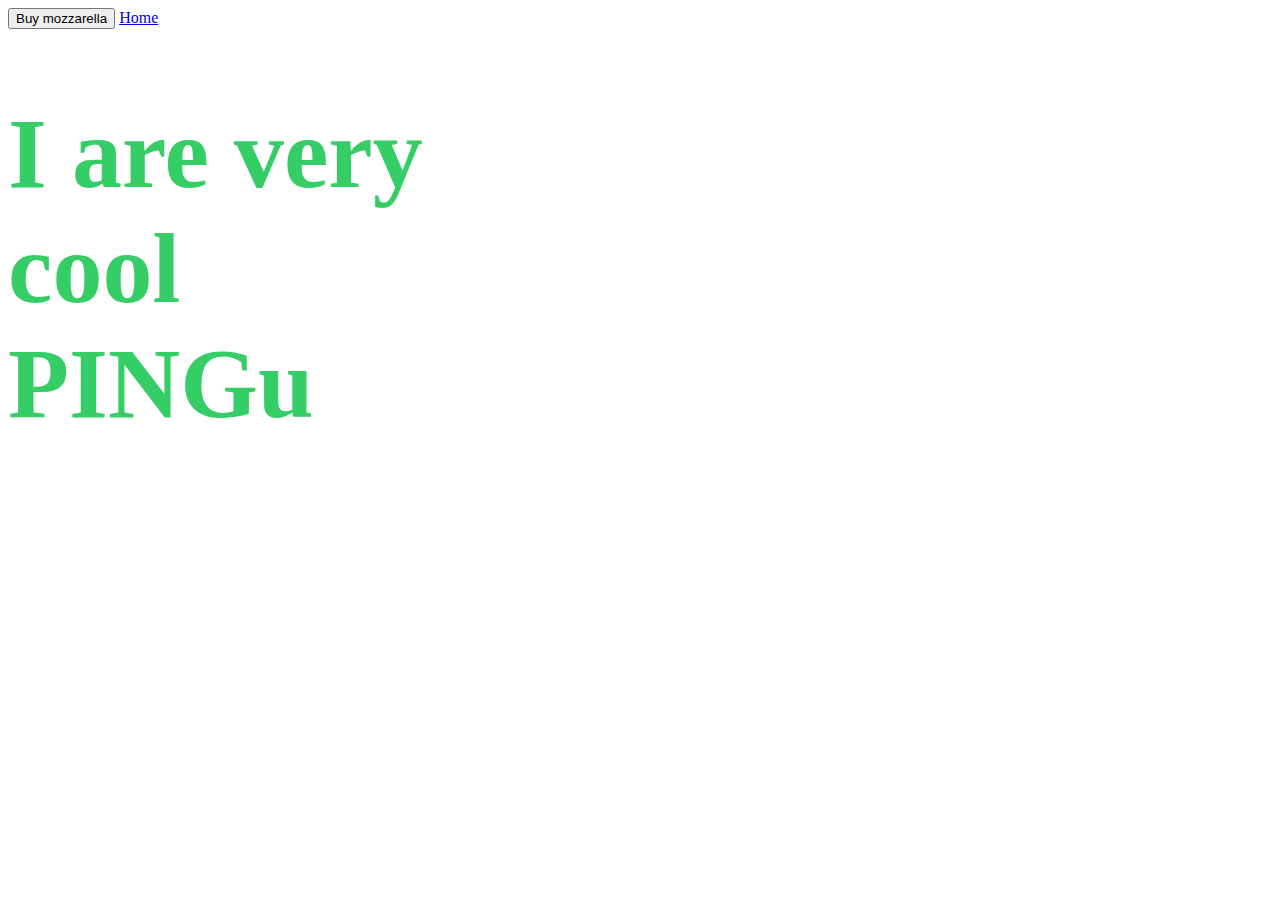
<file: html.html>
<!DOCTYPE html>
<html>
  <head>
    <meta charset="UTF-8">
    <title>title</title>
	<link rel="stylesheet" href="stajl.css" type="text/css">
  </head>
  <body>
<a href="https://www.bigbasket.com/pd/30010182/dairy-craft-cheese-mozzarella-200-gm-pouch/"><button>Buy mozzarella</button></a>
<a href="index.html">Home</a> 
  <h1>I are very
cool PINGu</h1>
  </body>
</html>
</file>
<file: stajl.css>
h1 {
color: #35ce66;
font-size: 100px;
background-image:  url("https://scontent-sea1-1.cdninstagram.com/t51.2885-15/s480x480/e35/17932073_1710701075889715_1624281198836580352_n.jpg?ig_cache_key=MTQ5NjAwODA1MTAxODQzNDIyMw%3D%3D.2");
width: 480px;
height: 480px;
}
</file>
